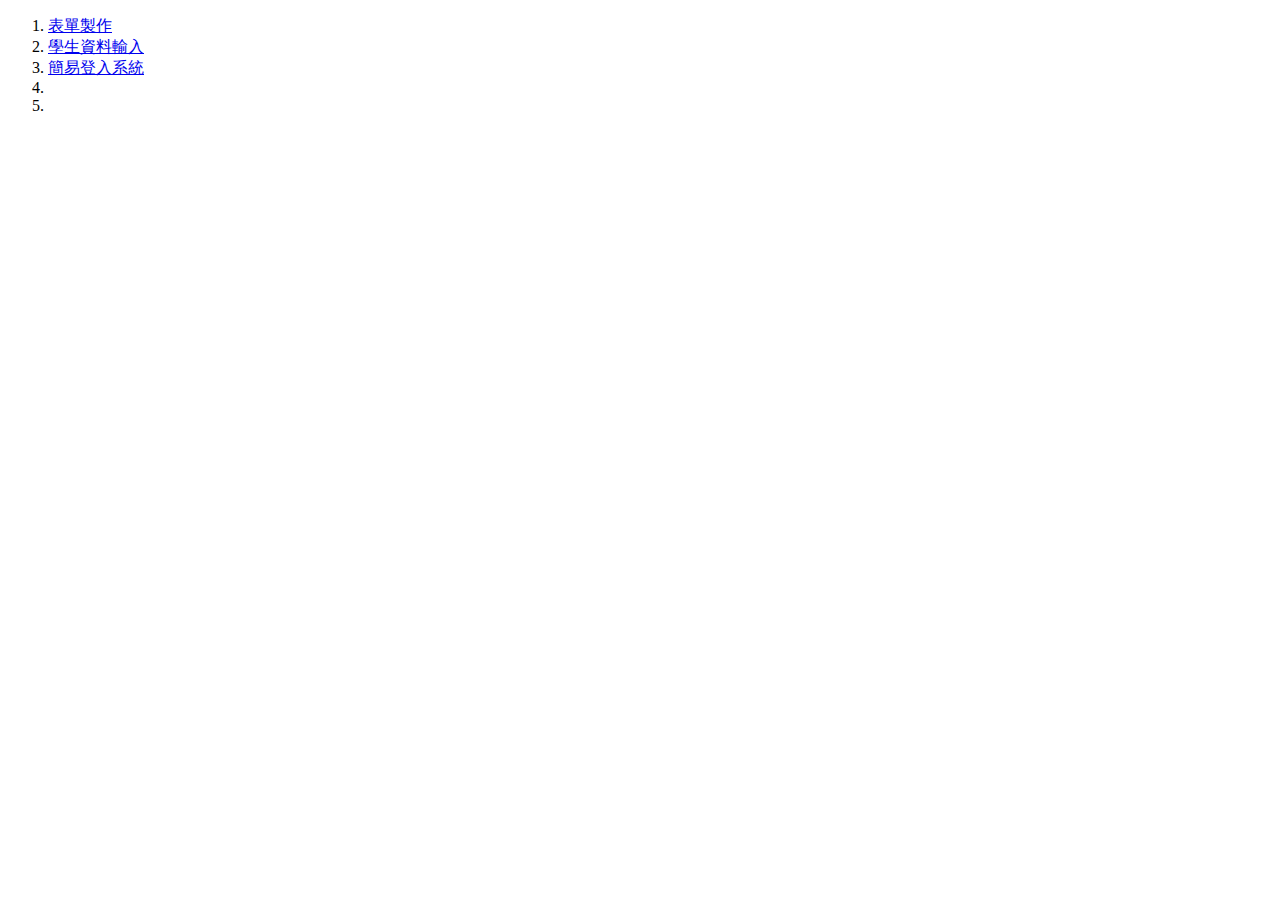
<file: index.html>
<!DOCTYPE html>
<html lang="en">
<head>
  <meta charset="UTF-8">
  <meta name="viewport" content="width=device-width, initial-scale=1.0">
  <title>網頁傳值練習</title>
</head>

<body>
  <ol>
    <li><a href="form.php">表單製作</a></li>
    <li><a href="student.php">學生資料輸入</a></li>
    <li><a href="login.html">簡易登入系統</a></li>
    <li></li>
    <li></li>
  </ol>



</body>
</html>
</file>
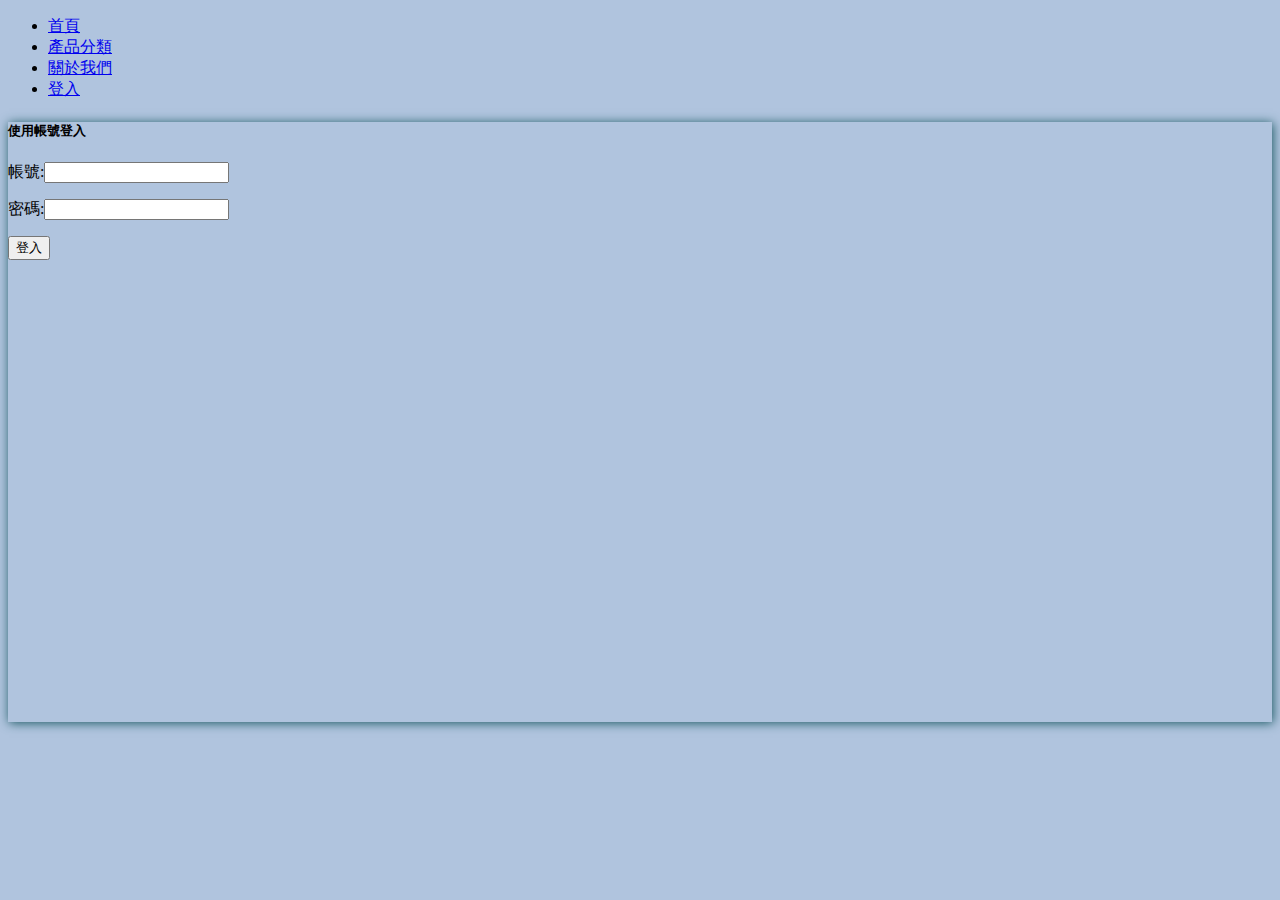
<file: login.html>
<!DOCTYPE html>
<html lang="en">
<head>
  <meta charset="UTF-8">
  <meta name="viewport" content="width=device-width, initial-scale=1.0">
  <title>登入頁面</title>
  <link rel="stylesheet" href="https://cdn.jsdelivr.net/npm/bootstrap@4.5.3/dist/css/bootstrap.min.css" integrity="sha384-TX8t27EcRE3e/ihU7zmQxVncDAy5uIKz4rEkgIXeMed4M0jlfIDPvg6uqKI2xXr2" crossorigin="anonymous">
  <style>
    body{
        background:lightsteelblue;
    }

</style>

</head>

<body>
    <ul class="nav">
      <li class="nav-item ">
        <a class="nav-link active" href="#">首頁</a>
      </li>
      <li class="nav-item">
        <a class="nav-link" href="#">產品分類</a>
      </li>
      <li class="nav-item">
        <a class="nav-link" href="#">關於我們</a>
      </li>
      <li class="nav-item">
        <a class="nav-link" href="#">登入</a>
      </li>
    </ul>

    <div class="container mt-5">
      <div class="col-5 float-right border bg-light" style="height:600px;box-shadow: 1px 1px 10px #185761;">
      
      <h5 class="text-center py-3 border-bottom">使用帳號登入</h5>

      <form action="check.php" class="mt-3" method="POST">
        <p class="text-center">帳號:<input type="text" name="acc"></p>
        <p class="text-center">密碼:<input type="password" name="pw"></p>
        <p class="text-center"><input type="submit" value="登入"></p>
      </form>
      
      </div>
    </div>


  <script src="https://code.jquery.com/jquery-3.5.1.slim.min.js" integrity="sha384-DfXdz2htPH0lsSSs5nCTpuj/zy4C+OGpamoFVy38MVBnE+IbbVYUew+OrCXaRkfj" crossorigin="anonymous"></script>
  <script src="https://cdn.jsdelivr.net/npm/bootstrap@4.5.3/dist/js/bootstrap.bundle.min.js" integrity="sha384-ho+j7jyWK8fNQe+A12Hb8AhRq26LrZ/JpcUGGOn+Y7RsweNrtN/tE3MoK7ZeZDyx" crossorigin="anonymous"></script>
</body>
</html>
</file>
